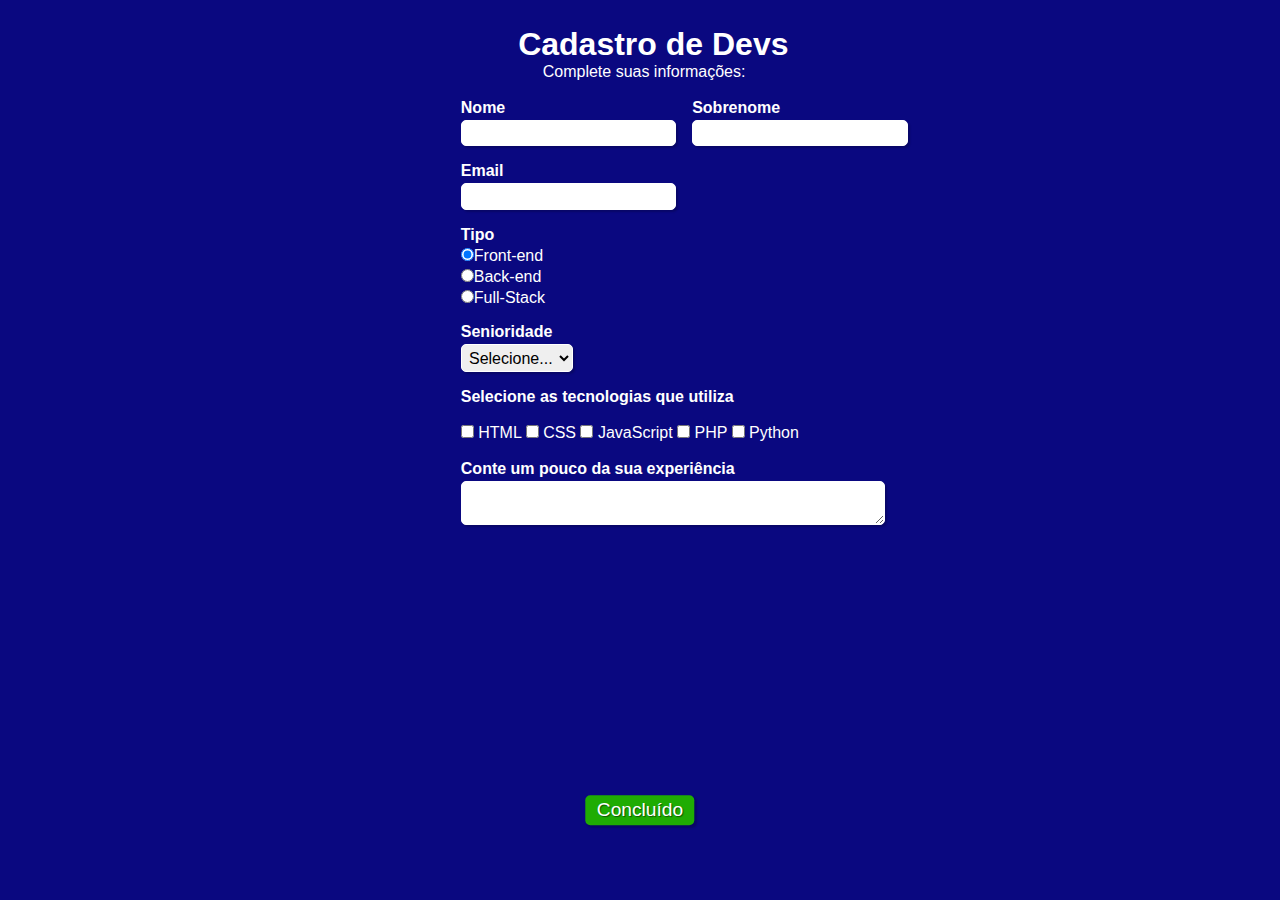
<file: index.html>
<!DOCTYPE html>
<html lang="en">
<head>
    <meta charset="UTF-8">
    <meta http-equiv="X-UA-Compatible" content="IE=edge">
    <meta name="viewport" content="width=device-width, initial-scale=1.0">
    <link rel="stylesheet" type="text/css" href="index.css" media="screen">
    <title>Cadastro</title>
</head>
<body>
    <div id="campo">
        <h1 id="titulo">Cadastro de Devs</h1>
        <p id="subtitulo">Complete suas informações:</p>
        <br>
    </div>
    <form>
        <fieldset class="grupo">
            <div class="campo">
                <label for="nome"><strong>Nome</strong></label>
                <input type="text"  name="nome" id = "nome" required>
            </div>

            <div class="campo">
                <label for="sobrenome"><strong>Sobrenome</strong></label>
                <input type="text" name="sobrenome" id="sobrenome" required>
            </div>
        </fieldset>
        <div class="campo">
            <label for="email"><strong>Email</strong></label>
            <input type="email" name="email" id="email" required> 
        </div>
        
        <div class="campo">
            <label><strong>Tipo</strong></label>
            <label>
                <input type="radio" name="devtype" value="frontend" checked>Front-end
            </label>
            <label>
                <input type="radio" name="devtype" value="backend">Back-end
            </label>
            <label>
                <input type="radio" name="devtype" value="fullstack">Full-Stack
            </label>
        </div>
        <div class="campo">
            <label for="senioridade"><strong>Senioridade</strong></label>
            <select id="senioridade">
                <option selected disabled value="">Selecione...</option>
                <option>Júnior</option>
                <option>Pleno</option>
                <option>Sênior</option>
            </select>
        </div>
        <fieldset class="grupo">
            <div id="check">
                <label><strong>Selecione as tecnologias que utiliza</strong></label>
                <br><br>
                <input type="checkbox" id="tech1" nome="tech1" value="HTML">
                <label for="tech1">HTML</label>
                <input type="checkbox" id="tech2" nome="tech2" value="CSS">
                <label for="tech2">CSS</label>
                <input type="checkbox" id="tech3" nome="tech3" value="JavaScript">
                <label for="tech3">JavaScript</label>
                <input type="checkbox" id="tech4" nome="tech4" value="PHP">
                <label for="tech4">PHP</label>
                <input type="checkbox" id="tech5" nome="tech5" value="Python">
                <label for="tech5">Python</label>
            </div>
        </fieldset>
        <div class="campo">
            <br>
            <label for="experiencia"><strong>Conte um pouco da sua experiência</strong></label>
            <textarea row="9" style="width: 26em" id="experiencia" name="experiencia"></textarea>
        </div>
        <div class="campo">
            <button class="botao" type="submit">Concluído</button>
        </div>
    </form>
</body>
</html>
</file>
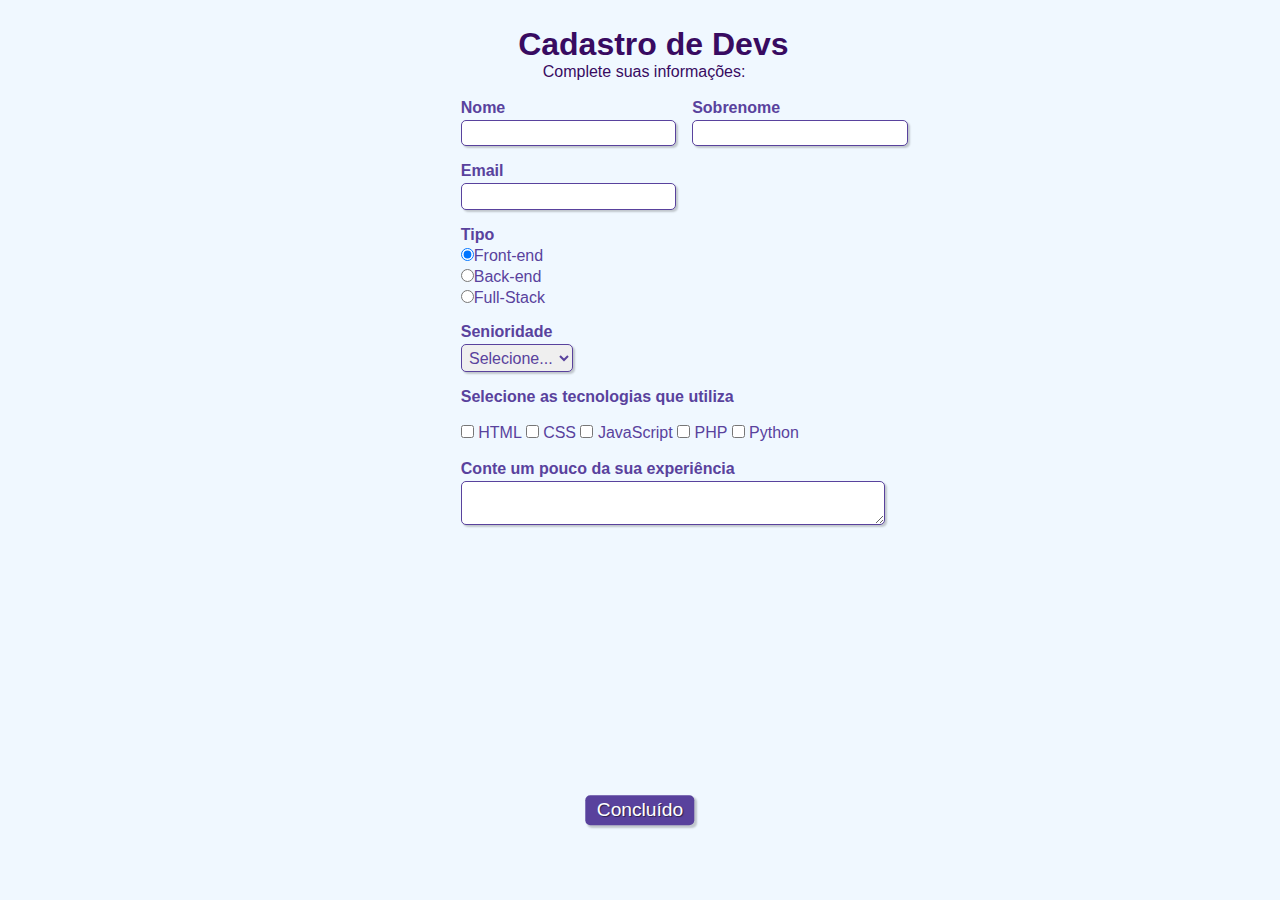
<file: formulario.html>
<!DOCTYPE html>
<html lang="en">
<head>
    <meta charset="UTF-8">
    <meta http-equiv="X-UA-Compatible" content="IE=edge">
    <meta name="viewport" content="width=device-width, initial-scale=1.0">
    <link rel="stylesheet" type="text/css" href="formulario.css" media="screen">
    <title>Cadastro</title>
</head>
<body>
    <div id="campo">
        <h1 id="titulo">Cadastro de Devs</h1>
        <p id="subtitulo">Complete suas informações:</p>
        <br>
    </div>
    <form>
        <fieldset class="grupo">
            <div class="campo">
                <label for="nome"><strong>Nome</strong></label>
                <input type="text"  name="nome" id = "nome" required>
            </div>

            <div class="campo">
                <label for="sobrenome"><strong>Sobrenome</strong></label>
                <input type="text" name="sobrenome" id="sobrenome" required>
            </div>
        </fieldset>
        <div class="campo">
            <label for="email"><strong>Email</strong></label>
            <input type="email" name="email" id="email" required> 
        </div>
        
        <div class="campo">
            <label><strong>Tipo</strong></label>
            <label>
                <input type="radio" name="devtype" value="frontend" checked>Front-end
            </label>
            <label>
                <input type="radio" name="devtype" value="backend">Back-end
            </label>
            <label>
                <input type="radio" name="devtype" value="fullstack">Full-Stack
            </label>
        </div>
        <div class="campo">
            <label for="senioridade"><strong>Senioridade</strong></label>
            <select id="senioridade">
                <option selected disabled value="">Selecione...</option>
                <option>Júnior</option>
                <option>Pleno</option>
                <option>Sênior</option>
            </select>
        </div>
        <fieldset class="grupo">
            <div id="check">
                <label><strong>Selecione as tecnologias que utiliza</strong></label>
                <br><br>
                <input type="checkbox" id="tech1" nome="tech1" value="HTML">
                <label for="tech1">HTML</label>
                <input type="checkbox" id="tech2" nome="tech2" value="CSS">
                <label for="tech2">CSS</label>
                <input type="checkbox" id="tech3" nome="tech3" value="JavaScript">
                <label for="tech3">JavaScript</label>
                <input type="checkbox" id="tech4" nome="tech4" value="PHP">
                <label for="tech4">PHP</label>
                <input type="checkbox" id="tech5" nome="tech5" value="Python">
                <label for="tech5">Python</label>
            </div>
        </fieldset>
        <div class="campo">
            <br>
            <label for="experiencia"><strong>Conte um pouco da sua experiência</strong></label>
            <textarea row="6" style="width: 26em" id="experiencia" name="experiencia"></textarea>
        </div>
        <div class="campo">
            <button class="botao" type="submit">Concluído</button>
        </div>
    </form>
</body>
</html>
</file>
<file: index.css>
/* Todos os elementos da página */
* {
    margin: 0;
    padding: 0;
}

/* Elementos com o ID "titulo" */
#titulo {
    font-family: sans-serif;
    color: #ffffff;
    margin-left: 7%;
} 

/* Elementos com o ID "subtitulo" */
#subtitulo {
    font-family: sans-serif;
    color: #ffffff;
    margin-left: 10%;
} 

#check{
    display: inline-block;
}

/* Elementos de tag <fieldset>*/
fieldset {
    border: 0;
}

/* Elemento de tag <body> */
body{
    background-color: #0a0880;
    font-family: sans-serif;
    font-size: 1em;
    color: #ffffff;
    margin-left: 36%;
    margin-top: 2%;
    justify-content: center;
}

/* Elementos de tags <body>, <input>, <Select>, <textarea> e <button> */
input, select, textarea, button {
    font-family: sans-serif;
    font-size: 1em;
    color: #000000;
    border-radius: 5px;
}

/* Elementos de classe "grupo" nos estados das pseudoclasses "before" e "after" */
.grupo:before, .grupo:after {
    display: table;
}

/* Elementos de classe "grupo" no estado da pseudoclasse "after" */
.grupo:after {
    clear: both;
}

/* Elementos de classe "campo" */
.campo {
    margin-bottom: 1em;
}

/* Elementos de classe "campo" de tag <label> */
.campo label {
    margin-bottom: 0.2em;
    color: #ffffff;
    display: block;
}

/* Elementos de classe "campo" ou "grupo" de tag <fieldset> */
fieldset.grupo .campo {
    float:  left;
    margin-right: 1em;
}

/* Elementos de classe "campo" das tags <input> com atributo text e email, da tag <select> e da tag <textarea>*/
.campo input[type="text"], .campo input[type="email"], .campo select, .campo textarea {
    padding: 0.2em;
    border: 1px solid #ffffff;
    box-shadow: 2px 2px 2px rgba(0,0,0,0.2);
    display: block;
}

/* Elementos de classe "campo" de tag <select> e <option>*/
.campo select option {
    padding-right: 1em;
}

/* Elemento de classe "campo" com tag <input>, <select> e <textarea> tocas com estado da pseudoclasse "focus"*/
.campo input:focus, .campo select:focus, .campo textarea:focus {
    background: #ffffff;
}

/* Elemento de classe "botao" */
.botao {
    font-size: 1.2em;
    background: #1fac03;
    border: 0;
    margin-bottom: 1em;
    color: #ffffff;
    padding: 0.2em 0.6em;
    box-shadow: 2px 2px 2px rgba(0,0,0,0.2);
    text-shadow: 1px 1px 1px rgba(0,0,0,0.5);
    position: absolute;
    top: 90%;
    left: 50%;
    margin-right: -50%;
    transform: translate(-50%, -50%)
}

/* Elemento de classe "botao" com o estado da pseudoclasse "hover" */
.botao:hover {
    background: #03da31;
    box-shadow: inset 2px 2px 2px rgba(0,0,0,0.2);
    text-shadow: none;
}

/* Elementos de classe botão e de tag <select> */
.botao, select{
    cursor: pointer;
}
</file>
<file: formulario.css>
/* Todos os elementos da página */
* {
    margin: 0;
    padding: 0;
}

/* Elementos com o ID "titulo" */
#titulo {
    font-family: sans-serif;
    color: #380B61;
    margin-left: 7%;
} 

/* Elementos com o ID "subtitulo" */
#subtitulo {
    font-family: sans-serif;
    color: #380B61;
    margin-left: 10%;
} 

#check{
    display: inline-block;
}

/* Elementos de tag <fieldset>*/
fieldset {
    border: 0;
}

/* Elemento de tag <body> */
body{
    background-color: #F0F8FF;
    font-family: sans-serif;
    font-size: 1em;
    color: #59429d;
    margin-left: 36%;
    margin-top: 2%;
    justify-content: center;
}

/* Elementos de tags <body>, <input>, <Select>, <textarea> e <button> */
input, select, textarea, button {
    font-family: sans-serif;
    font-size: 1em;
    color: #59429d;
    border-radius: 5px;
}

/* Elementos de classe "grupo" nos estados das pseudoclasses "before" e "after" */
.grupo:before, .grupo:after {
    display: table;
}

/* Elementos de classe "grupo" no estado da pseudoclasse "after" */
.grupo:after {
    clear: both;
}

/* Elementos de classe "campo" */
.campo {
    margin-bottom: 1em;
}

/* Elementos de classe "campo" de tag <label> */
.campo label {
    margin-bottom: 0.2em;
    color: #59429d;
    display: block;
}

/* Elementos de classe "campo" ou "grupo" de tag <fieldset> */
fieldset.grupo .campo {
    float:  left;
    margin-right: 1em;
}

/* Elementos de classe "campo" das tags <input> com atributo text e email, da tag <select> e da tag <textarea>*/
.campo input[type="text"], .campo input[type="email"], .campo select, .campo textarea {
    padding: 0.2em;
    border: 1px solid #59429d;
    box-shadow: 2px 2px 2px rgba(0,0,0,0.2);
    display: block;
}

/* Elementos de classe "campo" de tag <select> e <option>*/
.campo select option {
    padding-right: 1em;
}

/* Elemento de classe "campo" com tag <input>, <select> e <textarea> tocas com estado da pseudoclasse "focus"*/
.campo input:focus, .campo select:focus, .campo textarea:focus {
    background: #E0E0F8;
}

/* Elemento de classe "botao" */
.botao {
    font-size: 1.2em;
    background: #59429d;
    border: 0;
    margin-bottom: 1em;
    color: #ffffff;
    padding: 0.2em 0.6em;
    box-shadow: 2px 2px 2px rgba(0,0,0,0.2);
    text-shadow: 1px 1px 1px rgba(0,0,0,0.5);
    position: absolute;
    top: 90%;
    left: 50%;
    margin-right: -50%;
    transform: translate(-50%, -50%)
}

/* Elemento de classe "botao" com o estado da pseudoclasse "hover" */
.botao:hover {
    background: #CCBBFF;
    box-shadow: inset 2px 2px 2px rgba(0,0,0,0.2);
    text-shadow: none;
}

/* Elementos de classe botão e de tag <select> */
.botao, select{
    cursor: pointer;
}
</file>
